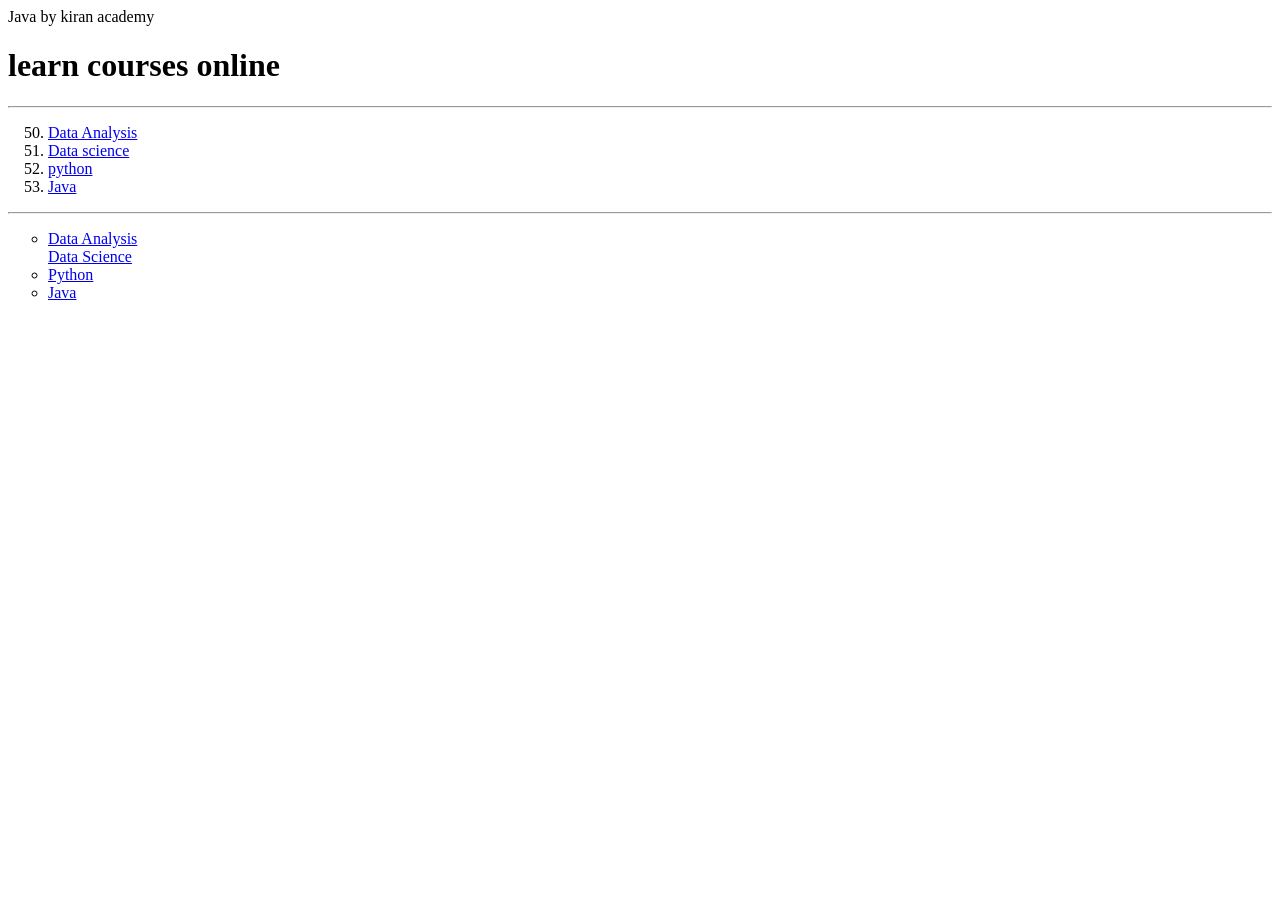
<file: index.html>
<!DOCKTYPE HTML>
<HTML>
<head>
<tittle>Java by kiran academy </tittle>
</head>
<body>
   <h1>learn courses online</h1>
   <hr>
   <ol start="50">
      <li><a 
      href="data-analysis.html">Data Analysis</a></li>
      <li><a
      href="data-science.html">Data science</a></li>
      <li><a
      href="python.html">python</a></li>
      <li><a
      href="java.html">Java</a></li>
    </ol>
    <hr>
    
    <ul type="circle">
        <li><a
        href="data -analysis">Data Analysis</a></li>
        <lil><a
        href="data science">Data Science</a></li>
        <li><a
        href="python">Python</a></li>
        <li><a
        href="java">Java</a></li>
    </ul>
</body>
</HTML>
</file>
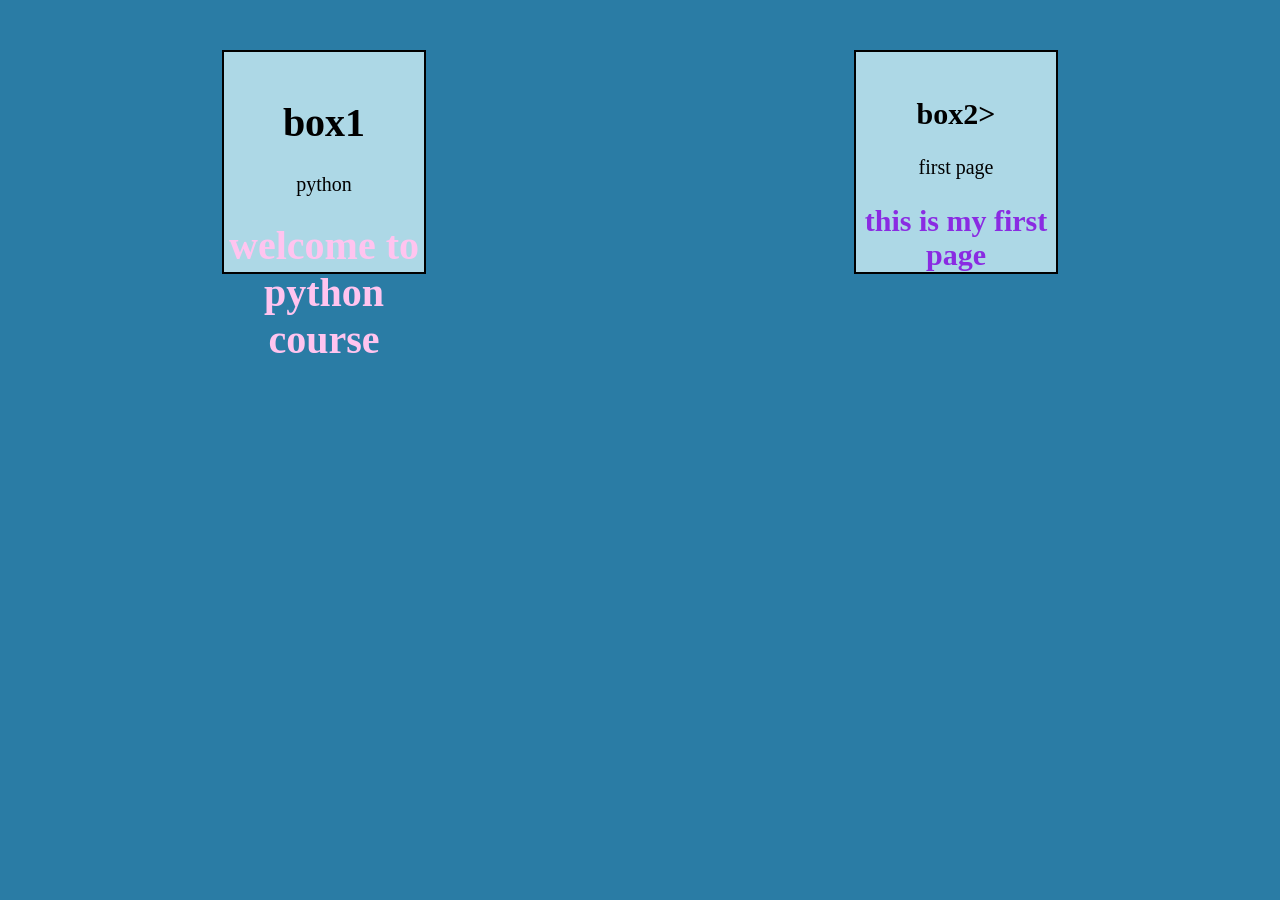
<file: css.html>
<!DOCTYPE html>
<html >
<head>
   
    <title>css page</title>
    <style>
        body{
            background-color: burlywood;
        }
        #h12{
            color: rgb(255, 196, 239);
        }
        #h13{
            color: blueviolet;
        }
       .container1{
          display: flex;
          justify-content: space-around;
          margin-top: 50px;
       }
       .box{
        width: 200px;
        height: 200px;
        border: 2px solid black;
        background-color: lightblue;
        text-align: center;
        padding-top: 20px;
        font-size: 20px;

       }
       
    </style>
</head>
<body style="background-color: rgb(42, 124, 165);">
    <div class="container1">
        <div class="box">
            <h1>box1</h1>
            <p>python</p>
           
    <h1 id="h12">welcome to python course</h1>
    </div>
    <div class="container2">
        <div class="box">
            <h2>box2></h2>
            <p>first page</p>
    <h2 id="h13">this is my first page</h2>
    </div>
</body>
</html>
</file>
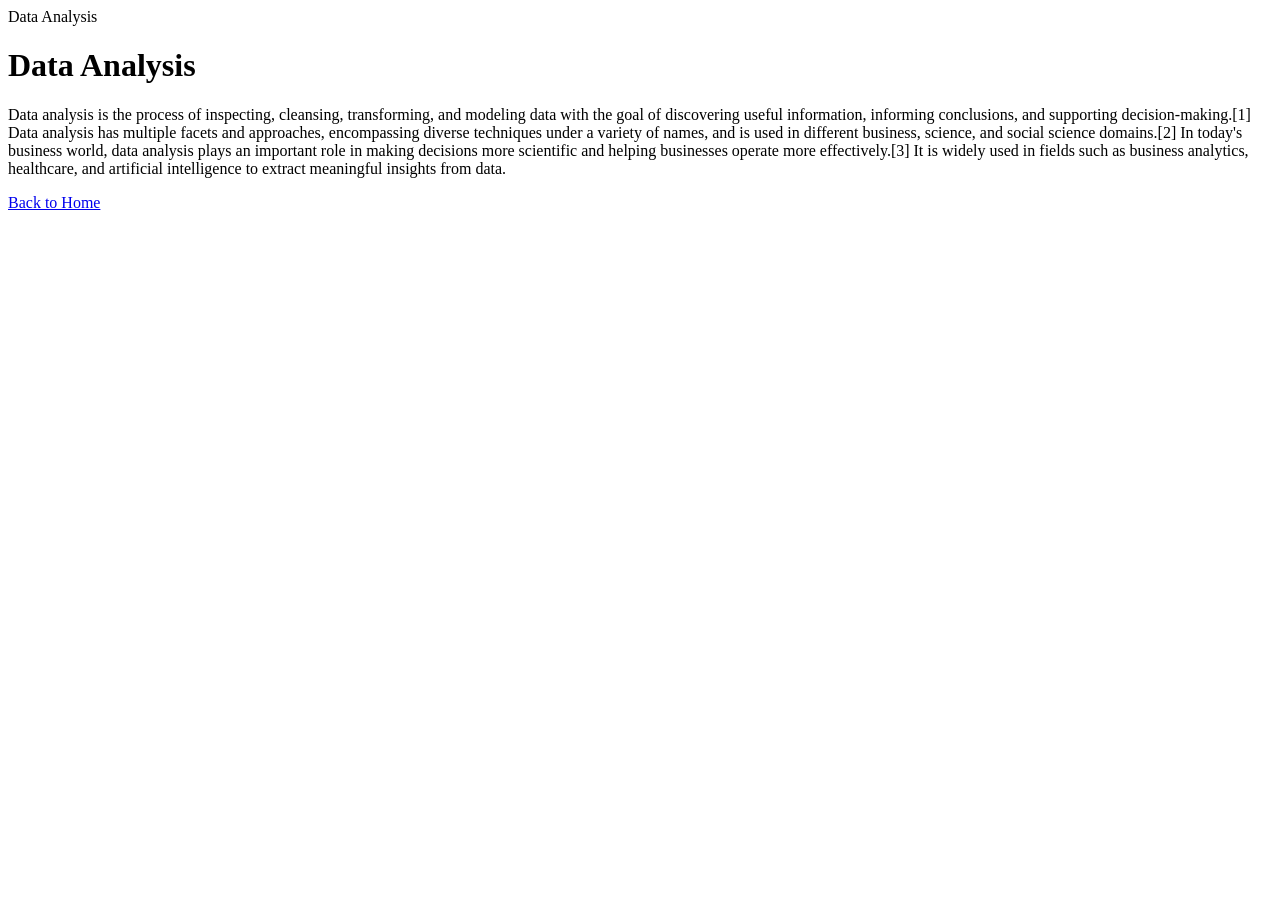
<file: data-analysis.html>
<!DOCKTYPE HTML>
<html>
<head>
    <tittle>Data Analysis</tittle>
</head>
<body>
<h1>Data Analysis</h1>
<p>Data analysis is the process of inspecting, cleansing, transforming, and modeling data with the goal of discovering useful information, informing conclusions, and supporting decision-making.[1] Data analysis has multiple facets and approaches, encompassing diverse techniques under a variety of names, and is used in different business, science, and social science domains.[2] In today's business world, data analysis plays an important role in making decisions more scientific and helping businesses operate more effectively.[3] It is widely used in fields such as business analytics, healthcare, and artificial intelligence to extract meaningful insights from data.

</p>
<a href="index.html">Back to Home</a>
<imag src="data-analysis.jpg" alt="Data Analysis image" width="400">
</body>        
</html>
</file>
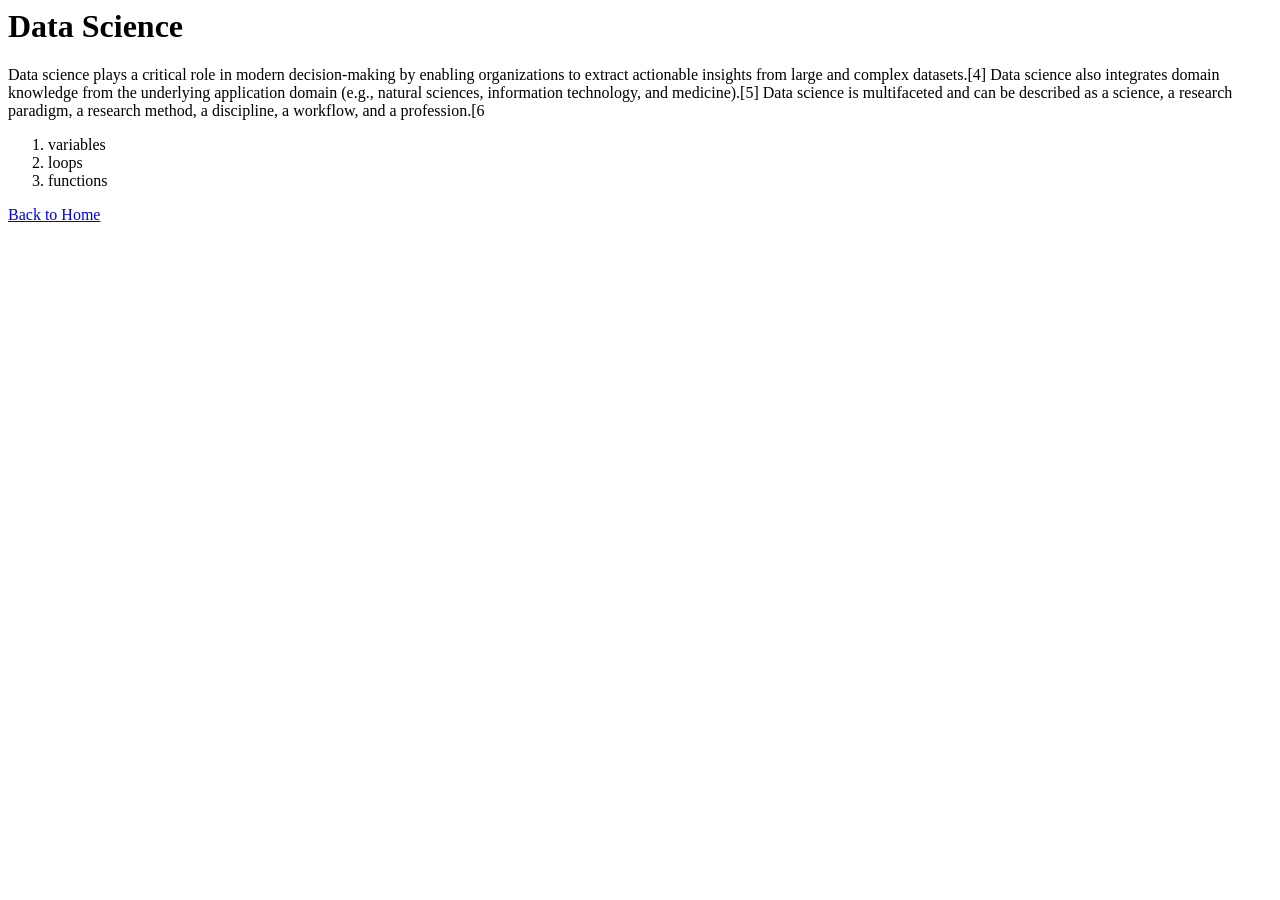
<file: data-science.html>
<!DOCKTYPE HTML>
<html>
<head>
<body>
    <h1>Data Science</h1>
    <p>Data science plays a critical role in modern decision-making by enabling organizations to extract actionable insights from large and complex datasets.[4] Data science also integrates domain knowledge from the underlying application domain (e.g., natural sciences, information technology, and medicine).[5] Data science is multifaceted and can be described as a science, a research paradigm, a research method, a discipline, a workflow, and a profession.[6
    </p>
    <ol>
    <li>variables</li>
    <li>loops</li>
    <li>functions</li>
    </ol>
    <a href="index.html">Back to Home</a>
</body>
</html>
</file>
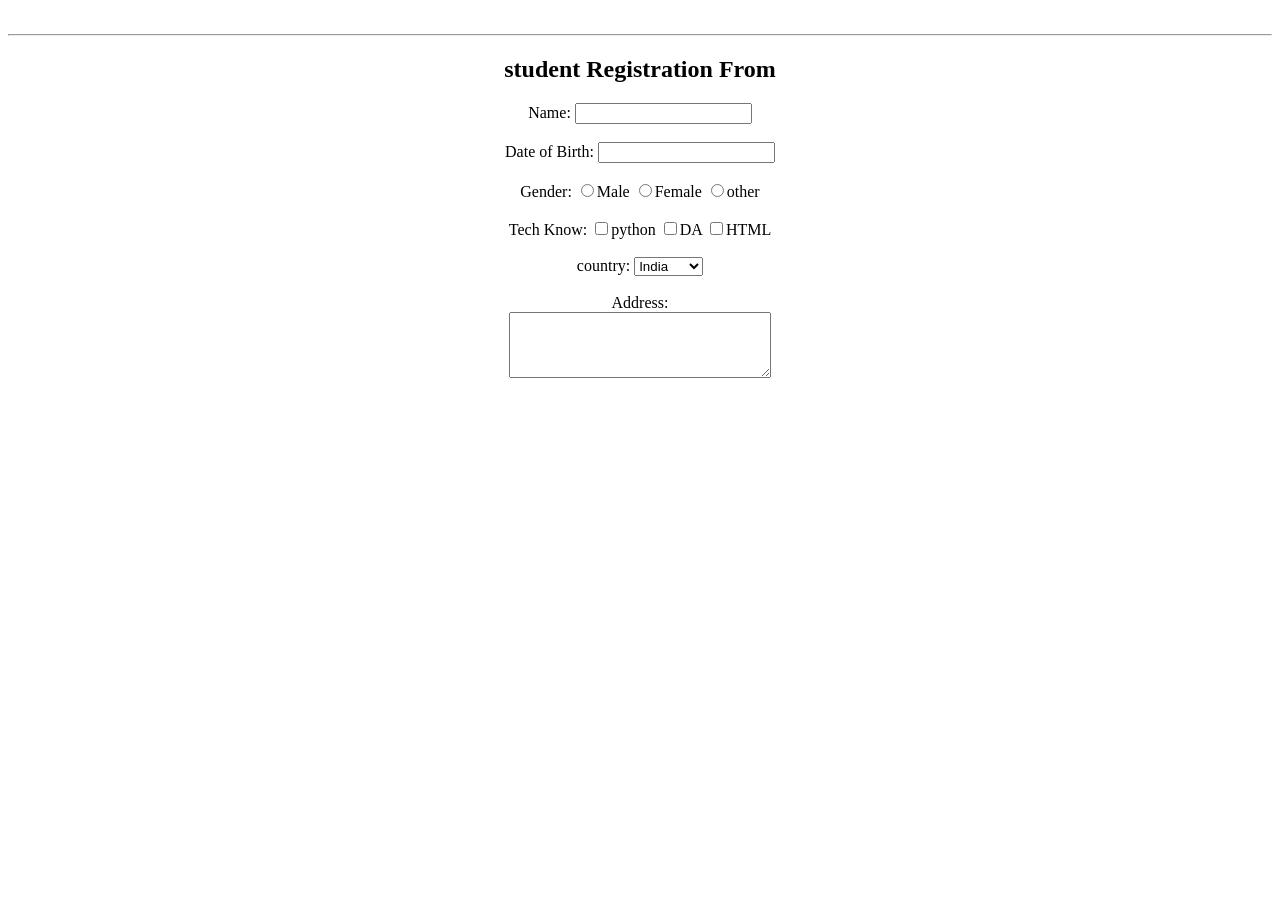
<file: form tag.html>
<!DOCTYPE html>

<html>
    <head>
        
        <title>student form </title>
        
    </head>
    <body>
        <br><hr>
        <div align="center">
            <h2>student Registration From</h2>
            <lable>Name:</lable>
              <input type=""text" placeholder=""Enter your name">
              <br><br>
              <label>Date of Birth:</label>
              <input type=""date>
              <br><br>
            <label>Gender:</label>
            <input type="radio" name=""gender">Male
            <input type="radio" name="gender">Female
            <input type="radio" name=""gender">other
            <br><br>
            <label>Tech Know:</label>
            <input type="checkbox">python
            <input type="checkbox">DA 
            <input type="checkbox">HTML
            <br><br>
            <label>country:</label>
            <select>
                <option>India</option>
                <option>USA</option>
                <option>Canada</option>
                <optio n>Australia</option>
                </select>
                <br><br>
                <label>Address:</label>
                <br>
                <textarea rows="4" cols="30"></textarea>
                <br><br>
       
    </body>
</html>
</file>
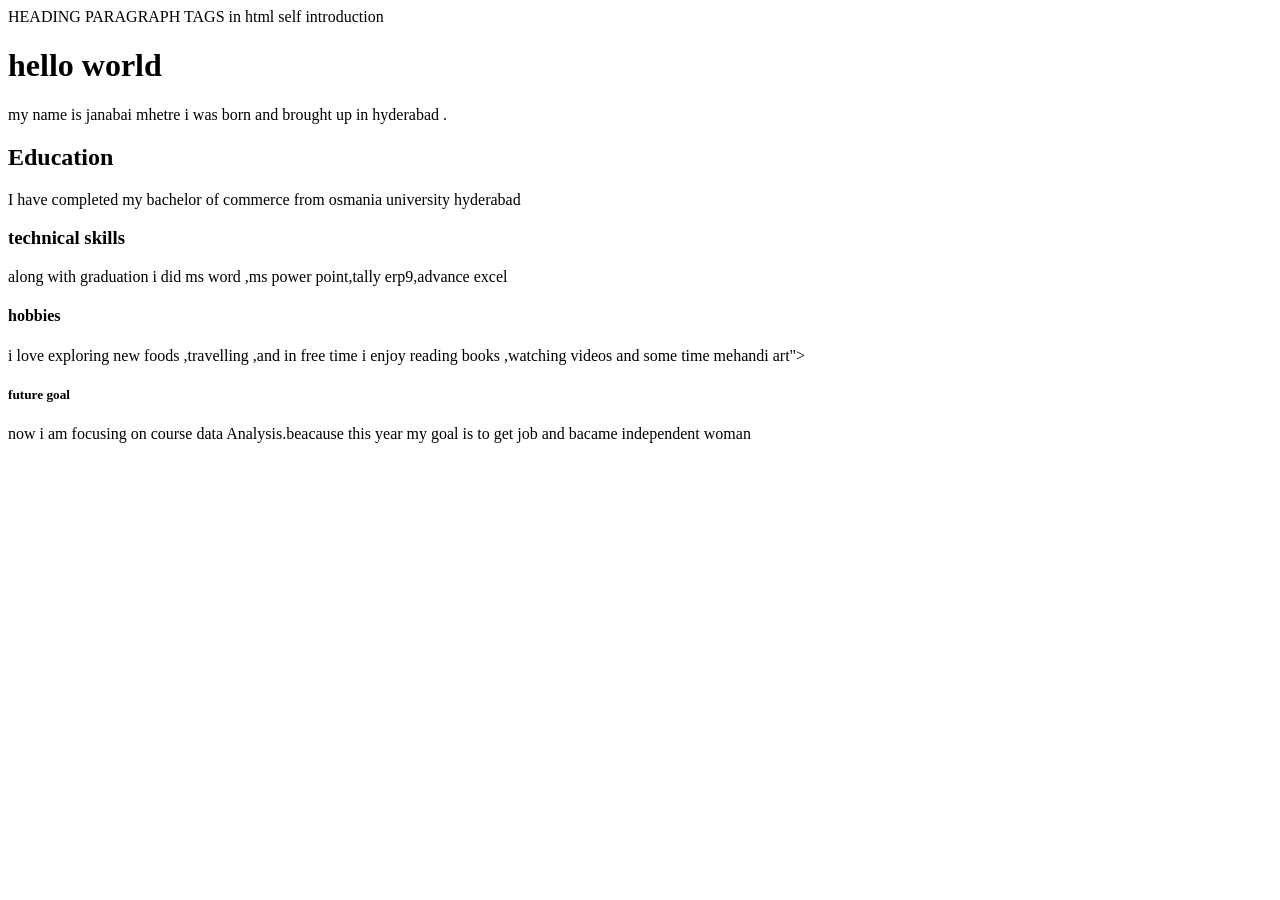
<file: heading paragraph tags.html>
<!DOCKTYPE HTML>
<html>
    <head>HEADING PARAGRAPH TAGS in html
        <tittle>self introduction</tittle>
    </head>
    <body>
        <h1>hello world</h1>
        <p>my name is janabai mhetre i was born and brought up in hyderabad .</p>
        <h2>Education </h2>
        <p>I have completed my bachelor of commerce from osmania university hyderabad </p>
        <h3>technical skills</h3>
        <p>along with graduation i did ms word ,ms power point,tally erp9,advance excel </p>
        <h4>hobbies</h4>
        <p>i love exploring new foods ,travelling ,and in free time i enjoy reading books ,watching videos and some time mehandi art"></p>
        <h5>future goal </h5>
        <p>now i am focusing on course data Analysis.beacause  this year my goal is to get job and bacame independent woman</p>
    
    </body>
</html>
</file>
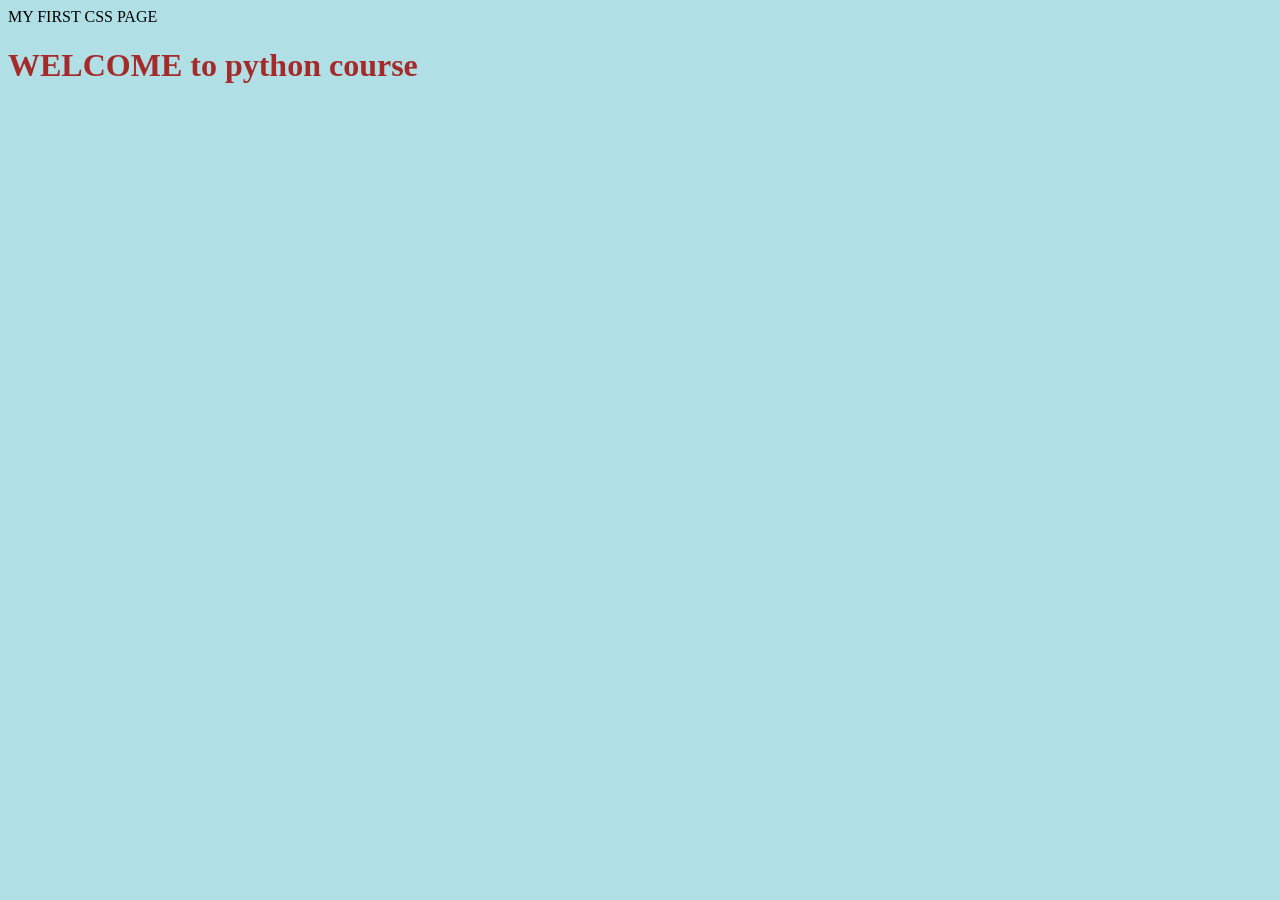
<file: inlinecss.html>
<!DOCTYPE html>
<html>
    <head>
        <tittle>MY FIRST CSS PAGE</tittle>
        <style>
            body{
                
            }

            }

        </style>
    </head>
    <body style="background-color:powderblue;">
        <div style=""text-align:center">
            <h1 style="color:brown">WELCOME to python course</h1>
        </div>

    </body>
</html>
</file>
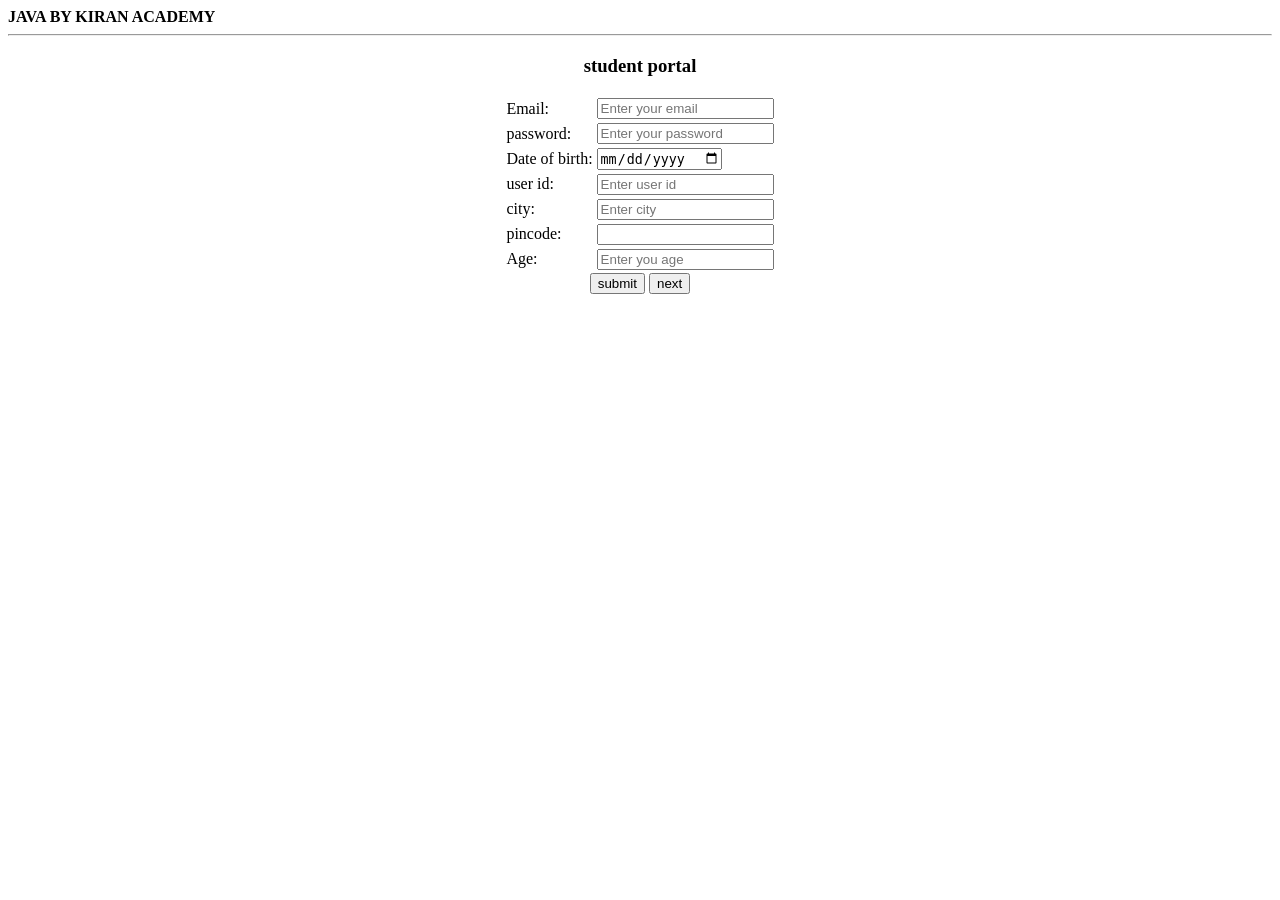
<file: input tag.html>
<!DOCTYPE html>
<html>
    <head>
        <tittle><b>JAVA BY KIRAN ACADEMY</b ></tittle>
    </head>
    <body>
         <br><hr>
         <div align="center">
            <h3>student portal</h3></hr>
    <table>
        <tr>
            <td>Email:</td>
            <td><input type ="email"placeholder="Enter your email" required></td>  
        </tr>
        <tr>
            <td>password:</td>
            <td><input type="password"placeholder="Enter your password" required></td>
        </tr>
        <tr>
            <td>Date of birth:</td>
            <td><input type="Date"required></td>
        </tr>
        <tr>
            <td>user id:</td>
            <td><input type="user id" placeholder="Enter user id" required> </td>
        </tr>
        <tr>
            <td>city:</td>
            <td><input type="city" placeholder="Enter city" required></td>
        </tr>
        <tr>
            <td>pincode:</td>
            <td><input type="pincode" required></td>
        </tr>
        <tr>
            <td>Age:</td>
            <td><input type="number"min="21"placeholder="Enter you age"required></td>
        </tr>
    </table>
    <button type="submit">submit</button>
    <button type="Back to home">next</button>
    </div>
    </body>
</html>
</file>
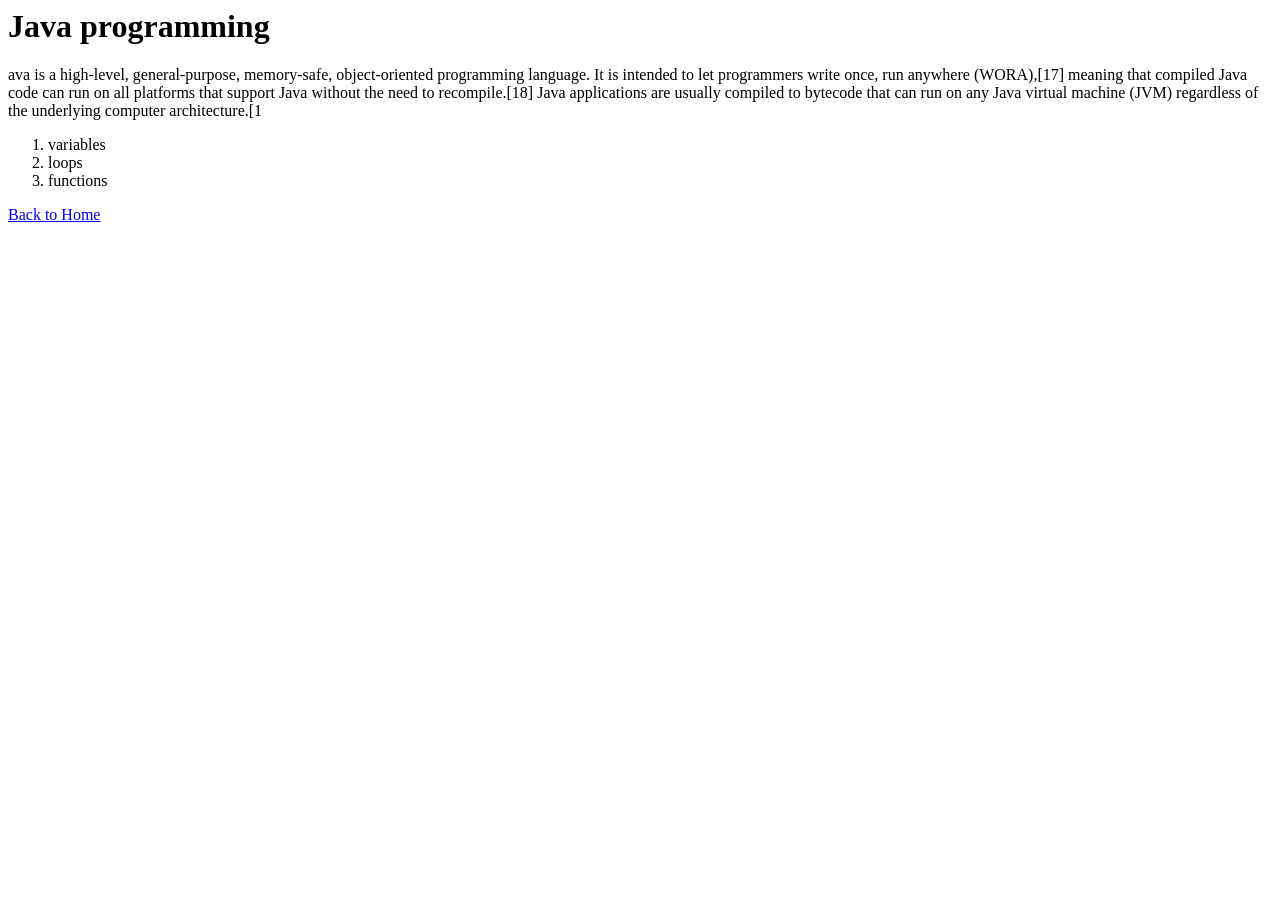
<file: java.html>
<!DOCKTYPE HTML>
<html>
<head>
<body>
<h1> Java programming </h1>
<p>
    ava is a high-level, general-purpose, memory-safe, object-oriented programming language. It is intended to let programmers write once, run anywhere (WORA),[17] meaning that compiled Java code can run on all platforms that support Java without the need to recompile.[18] Java applications are usually compiled to bytecode that can run on any Java virtual machine (JVM) regardless of the underlying computer architecture.[1
</p>
<ol>
<li>variables</li>
<li>loops</li>
<li>functions</li>
</ol>
<a href="index.html">Back to Home</a>
</body>
</html>
</file>
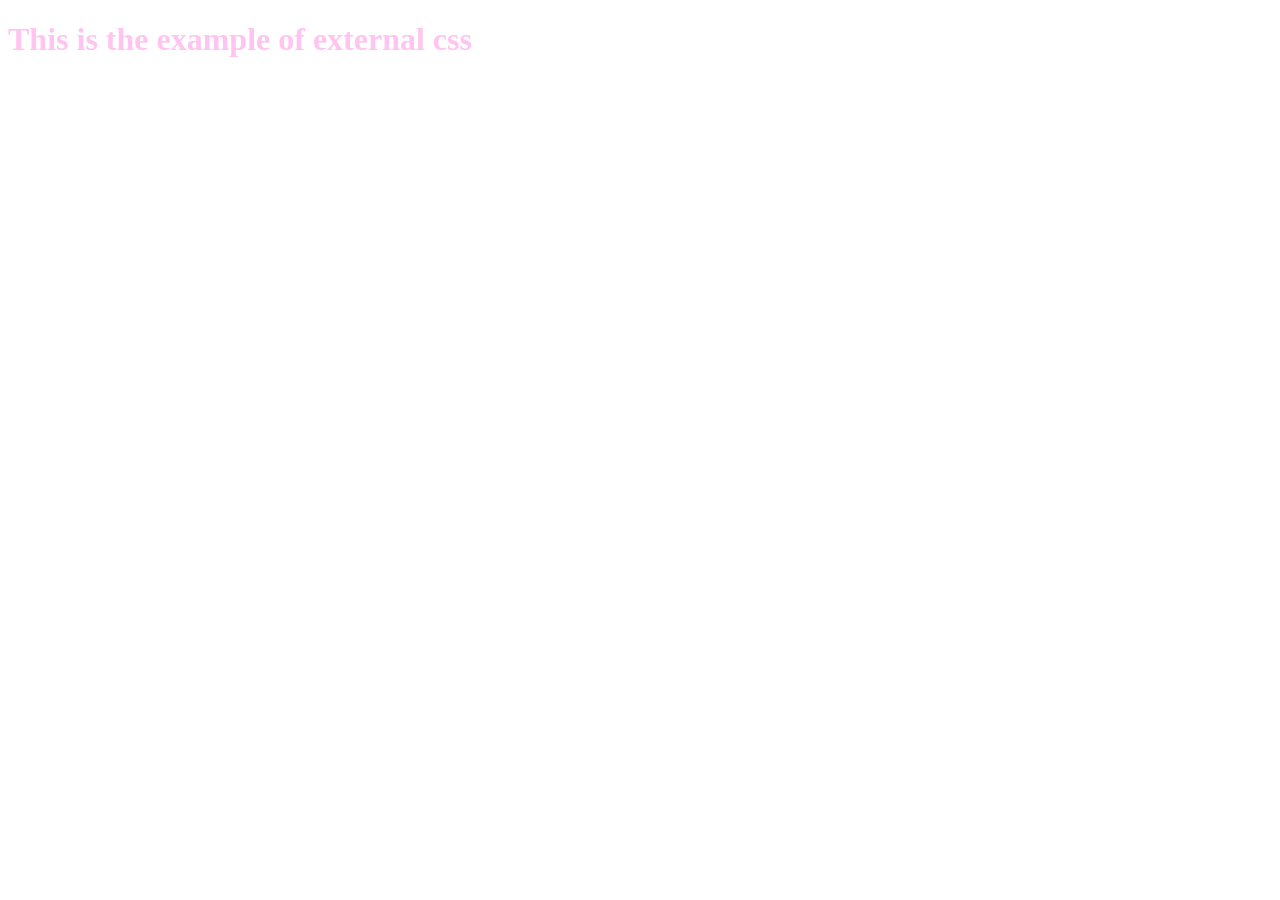
<file: july15.html>
<!DOCTYPE html>
<html>
    <head>
        <tittle></tittle>
        <link rel="stylesheet" href="home.css">
    </head>
    <body>
        <h1 id="h12">This is the example of external css</h1>
    </body>
</html>
</file>
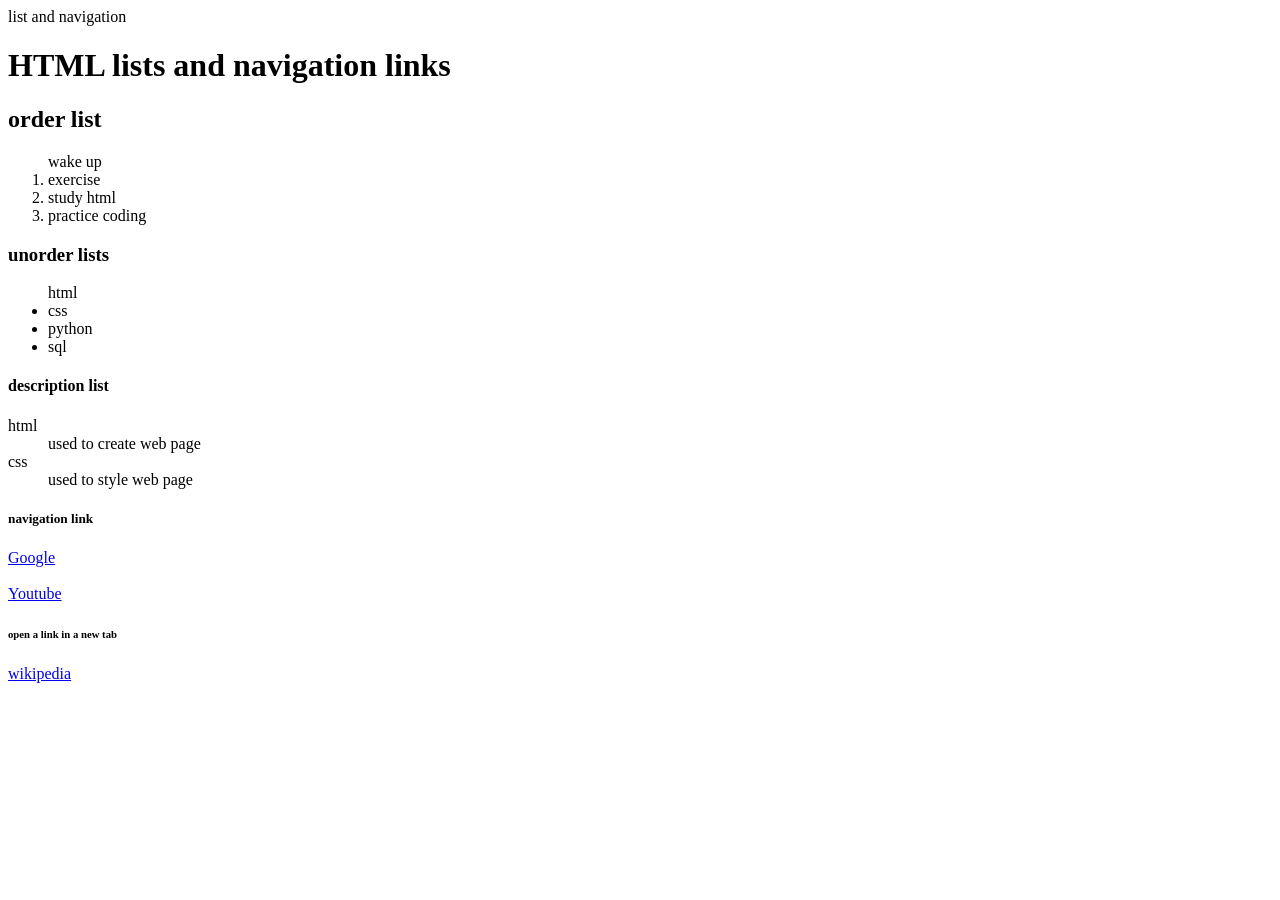
<file: list navigation link tags.html>
<!docktype html>
<html>
    <head>
        <tittle>list and navigation </tittle>
    </head>
    <body>
        <h1>HTML lists and navigation links </h1>
        <h2>order list </h2>
        <ol>
            <li="1">wake up</li>
            <li>exercise</li>
            <li>study html</li>
            <li>practice coding</li>
        </ol>
        <h3>unorder lists</h3>
        <ul>
           <li="square">html</li>
           <li>css</li>
           <li>python</li>
           <li>sql</li>

        </ul>
        <h4>description list </h4>
        <d1>
            <dt>html</dt>
            <dd>used to create web page </dd>
            <dt>css</dt>
            <dd>used to style web page</dd>
        </d1>
        <h5>navigation link</h5>
        <a
        href="https://www.google.com">Google</a>
        <br><br>
        <a
        href="https://www.youtube.com">Youtube</a>
        <h6>open a link in a new tab</h6>
        <a href="https://www.wikipedia.org"target="_blank">wikipedia</a>
        
    </body>
</html>
</file>
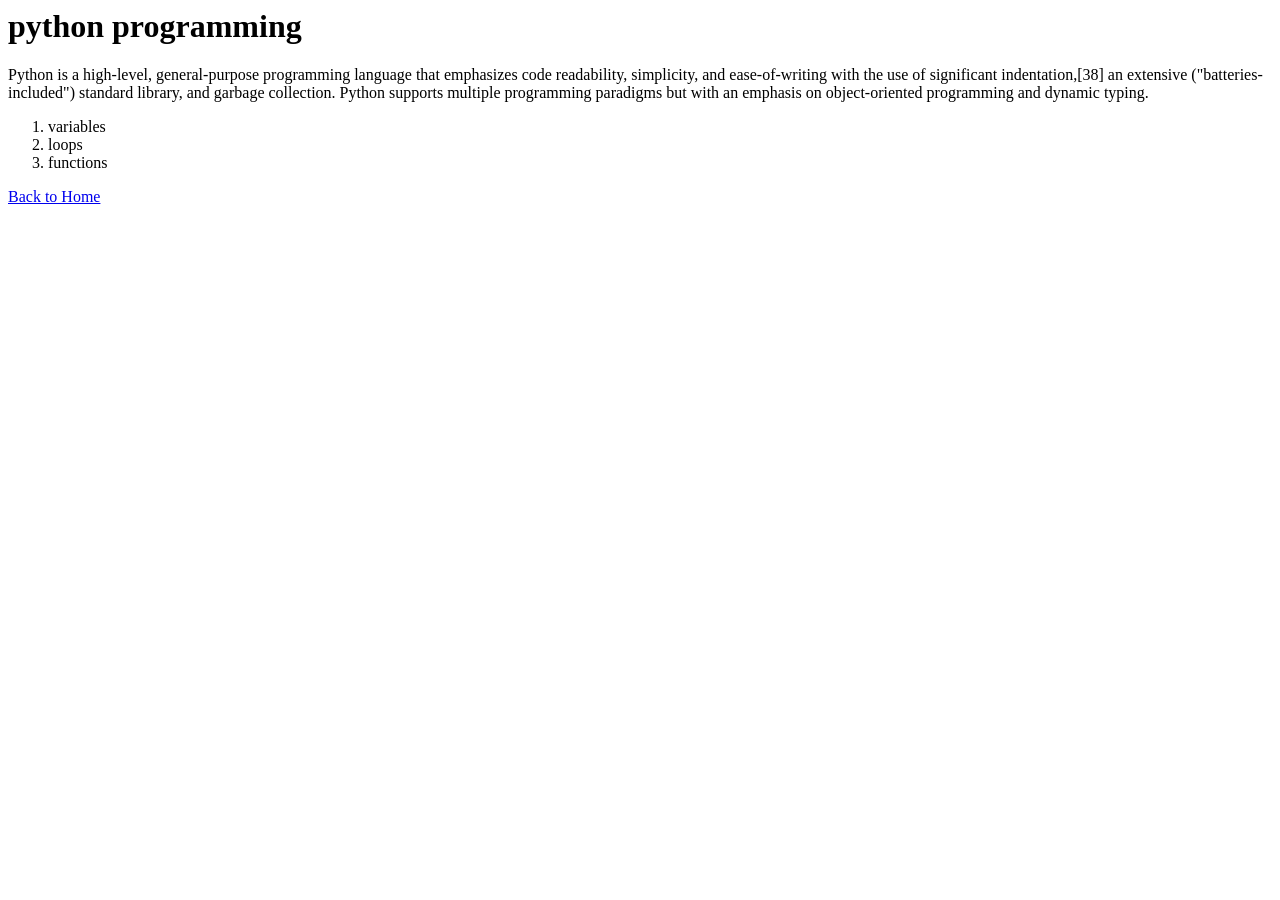
<file: python.html>
<!DOCKTYPE HTML>
<html>
<head>
<body>
<h1> python programming</h1>
<p>
    Python is a high-level, general-purpose programming language that emphasizes code readability, simplicity, and ease-of-writing with the use of significant indentation,[38] an extensive ("batteries-included") standard library, and garbage collection. Python supports multiple programming paradigms but with an emphasis on object-oriented programming and dynamic typing.
</p>
<ol>
<li>variables</li>
<li>loops</li>
<li>functions</li>
</ol>
<a href="index.html">Back to Home</a>
</body>
</html>
</file>
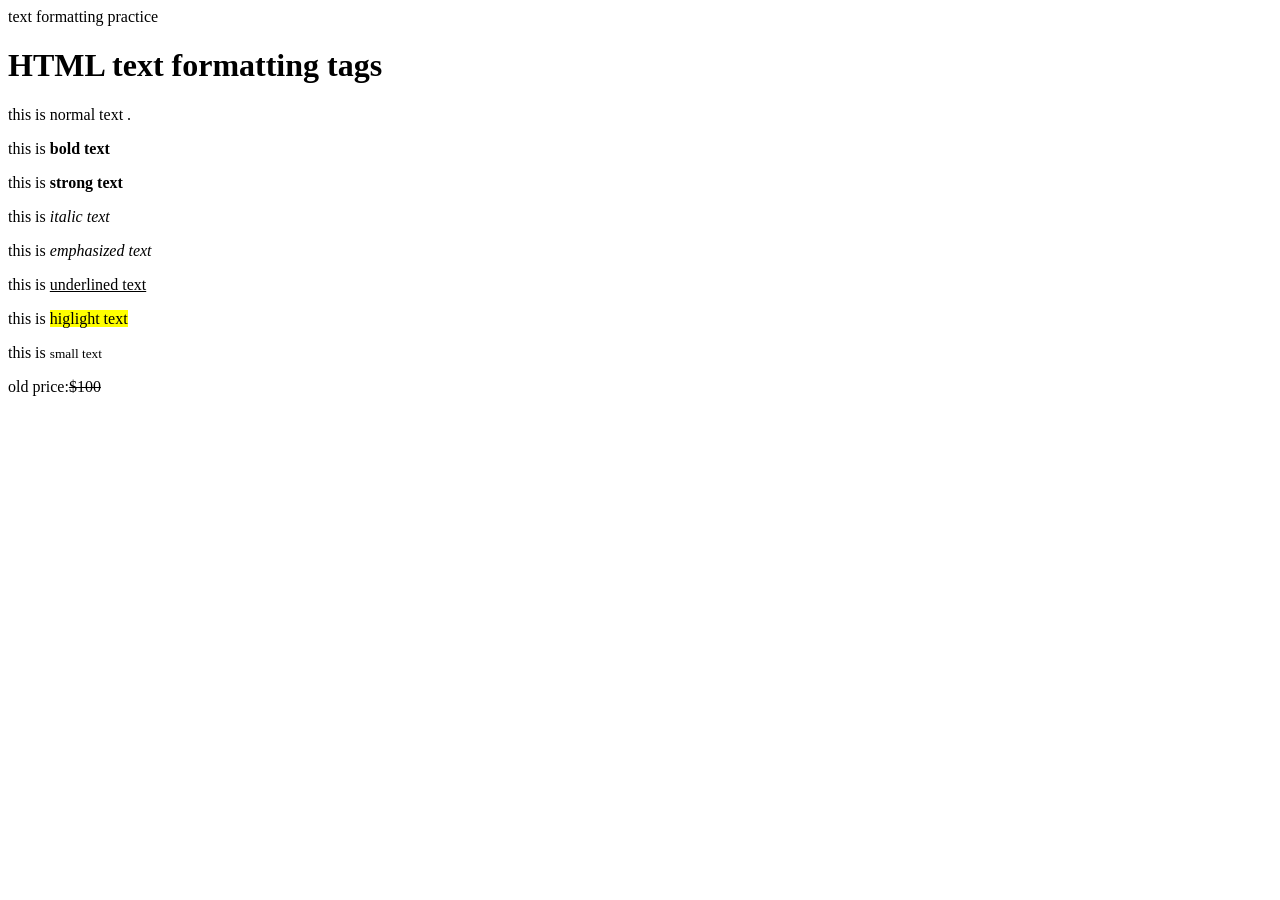
<file: text formatting tags.html>
<!DOCTYPE html>
<html>
    <head>
        <tittle>text formatting practice</tittle>
    </head>
    <body>
        <h1>HTML text formatting tags</h1>
        <p>this is normal text .</p>
        <p>this is <b>bold text</b></p>
        <p>this is <strong>strong text</strong></p>
        <p>this is <i>italic text</i></p>
        <p>this is <em>emphasized text</em></p>
        <p>this is <u>underlined text</u></p>
        <p>this is <mark>higlight text</mark></p>
        <p>this is <small>small text</small></p>
        <p>old price:<del>$100</del></p>
    </body>
</html>
</file>
<file: home.css>
<!DOCTYPE html>
<html >
<head>
   
    <title>css page</title>
    <style>
        body{
            background-color: burlywood;
        }
        #h12{
            color: rgb(255, 196, 239);
        }
        #h13{
            color: blueviolet;
        }
        div.container1{
           background-color: rgb(220, 245, 228);
           text-align: center;
        }
        div.container2{
            background-color: rgb(220, 245, 230);
            text-align: center;
        }

    </style>
</head>
<body style="background-color: rgb(42, 124, 165);">
    <div class="container1">
    <h1 id="h12">welcome to python course</h1>
    </div>
    <div class="container2">
    <h2 id="h13">this is my first page</h2>
    </div>
</body>
</html>
</file>
